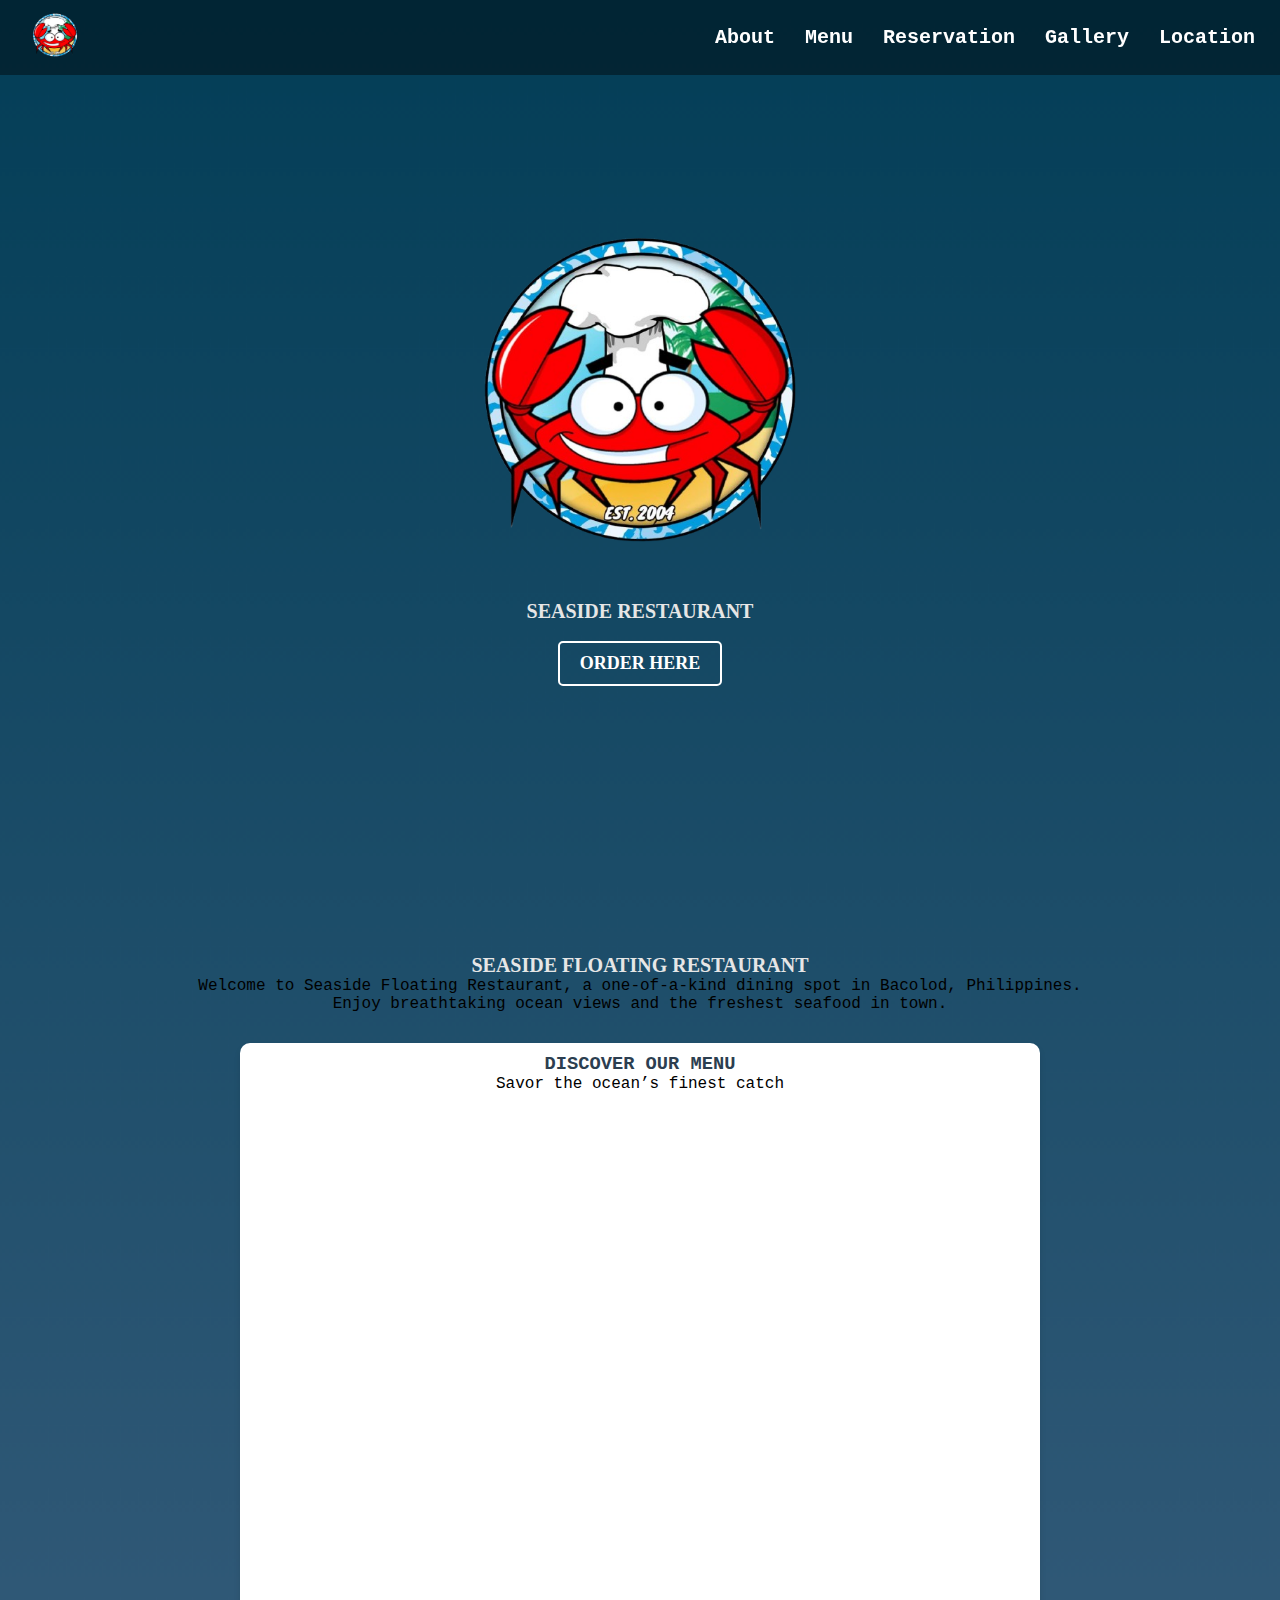
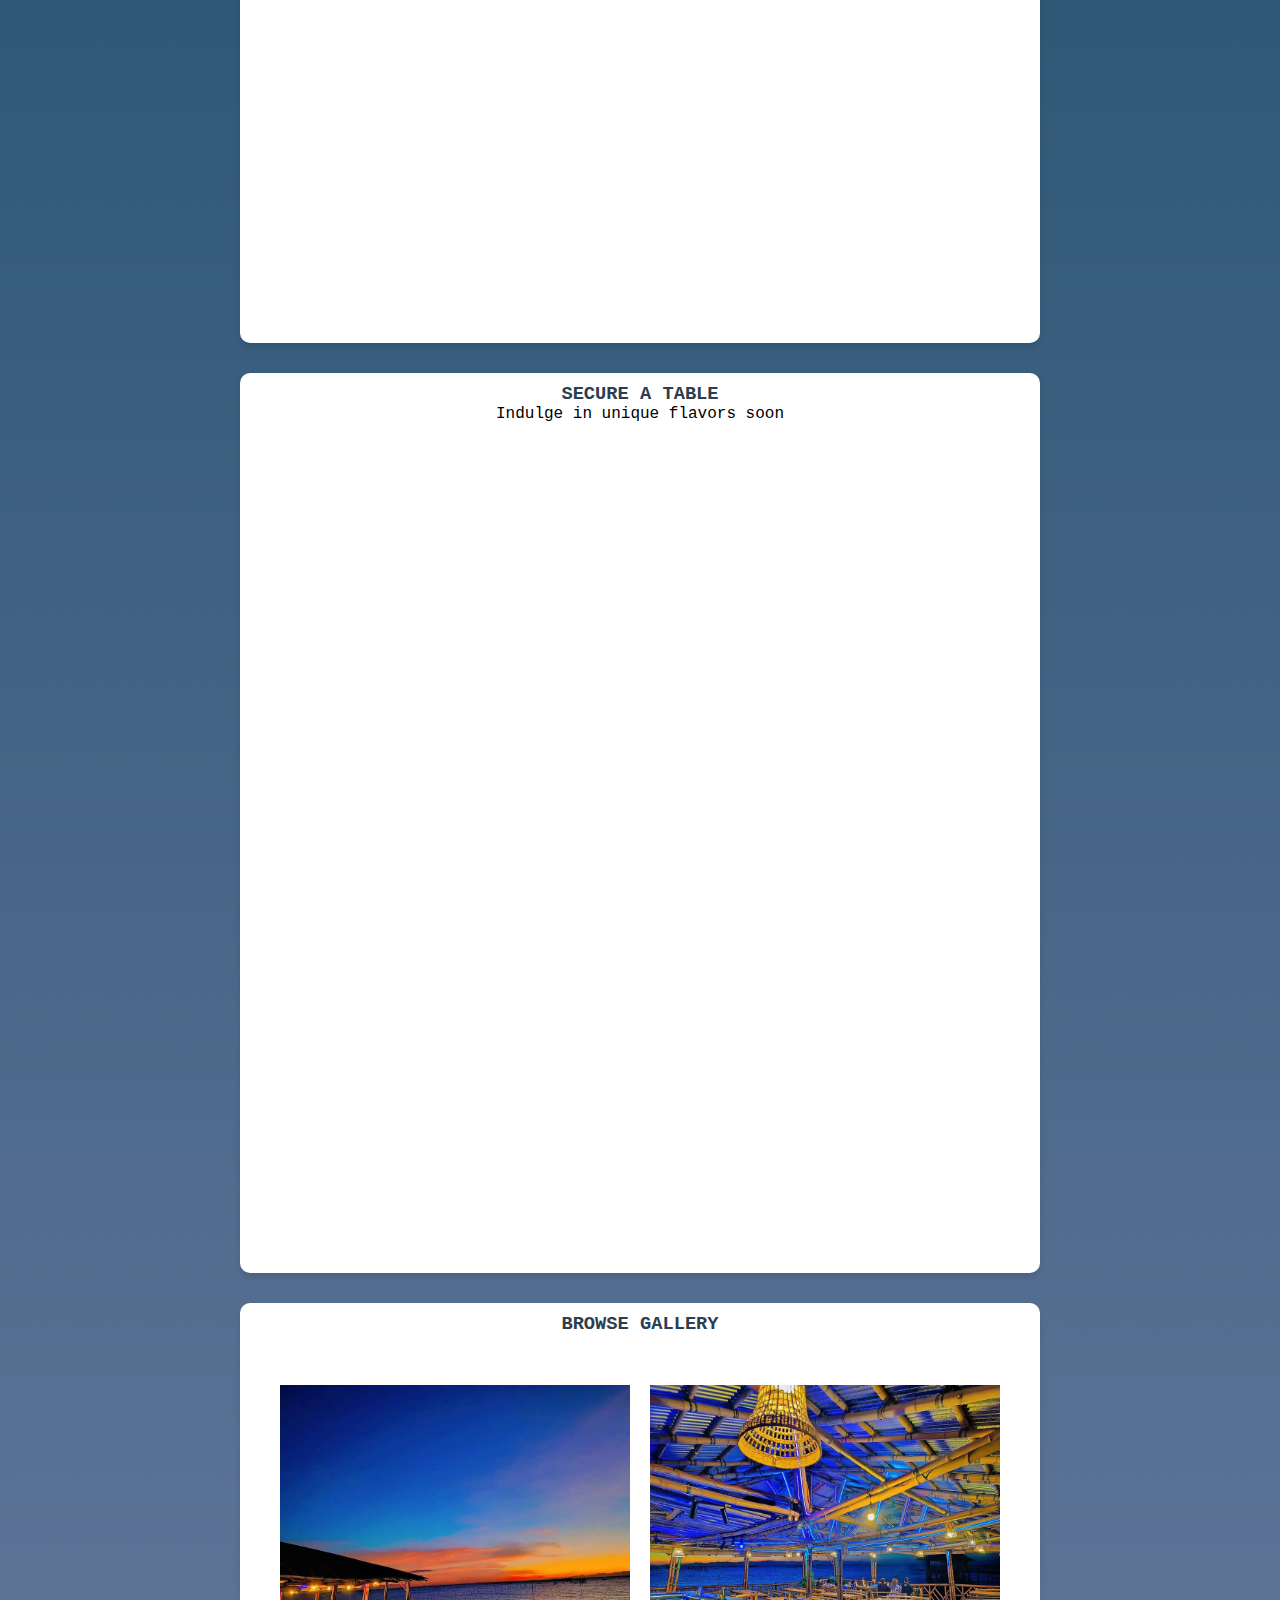
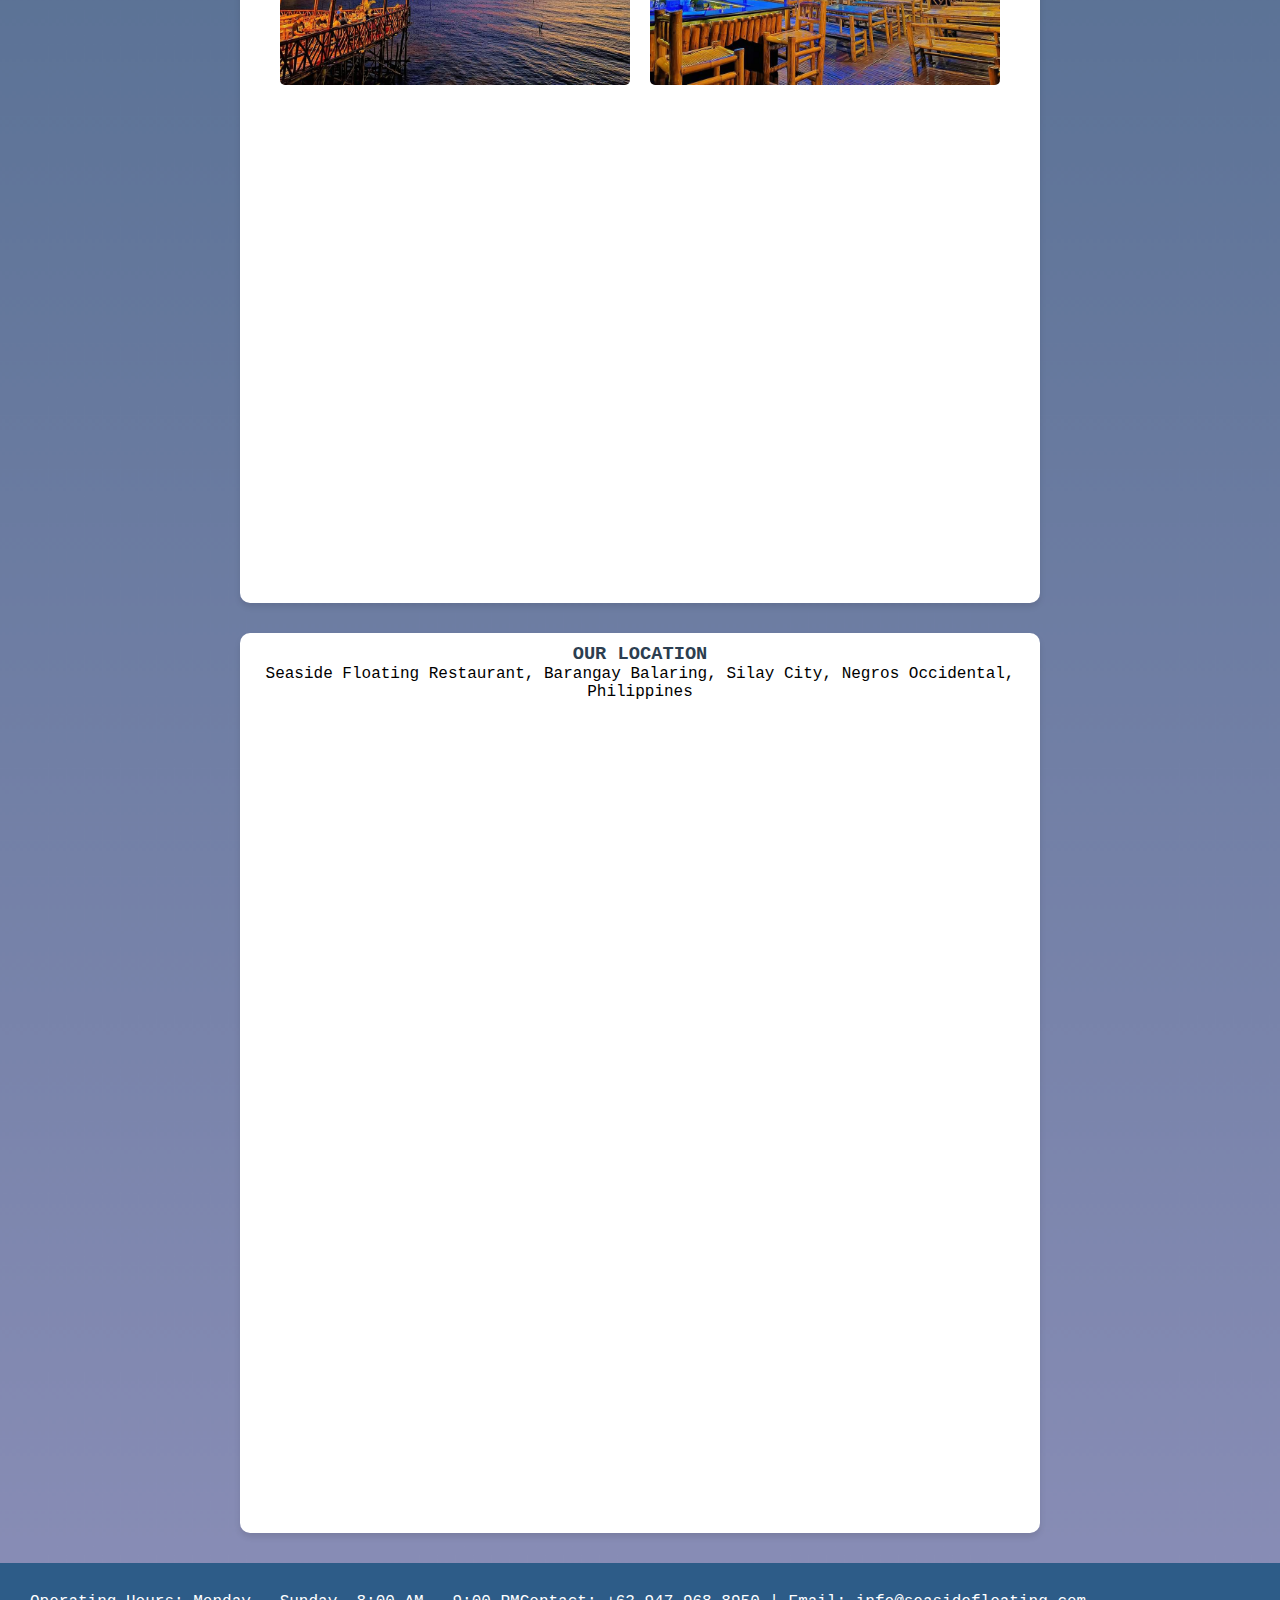
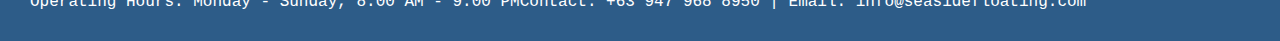
<file: SeaSidedatabase/Index.html>
<!DOCTYPE html>
<html lang="en">
<head>
    <meta charset="UTF-8">
    <meta name="viewport" content="width=device-width, initial-scale=1.0">
    <title>Seaside Floating Restaurant</title>
    <link rel="stylesheet" href="layout.css">
</head>
<body>  

    <header>
        <div class="logo">
            <img src="logo.png" alt="Restaurant Logo">
        </div>
        <nav>   
            <ul>
                <li><a href="about.html">About</a></li>
                <li><a href="menu.html">Menu</a></li>
                <li><a href="Index.html">Reservation</a></li>
                <li><a href="gallery.html">Gallery</a></li>
                <li><a href="location.html">Location</a></li>
            </ul>
        </nav>
    </header>
    <br>
    <br>
    <br>
    <br>
    <br>
    <main>
        <div class="content">
            <img src="logo.png" alt="Restaurant Logo" class="center-logo">
            <h2>SEASIDE RESTAURANT</h2>
            <br>
            <button id="ORDER BUTTON">ORDER HERE</button>
        </div>
    </main>
    <br>
    <br>
    <br>
    <br>
    <br>
    <br>
    <br>
    <br>
    <h2>SEASIDE FLOATING RESTAURANT</h2>
    <p>Welcome to Seaside Floating Restaurant, a one-of-a-kind dining spot in Bacolod, Philippines.<br> Enjoy breathtaking ocean views and the freshest seafood in town.</p>
</section>

<section class="menu">
    <h3>DISCOVER OUR MENU</h3>
    <p>Savor the ocean’s finest catch</p>
    <button onclick="viewMenu()">View Menu</button>
</section>

<section class="reservation">
    <h3>SECURE A TABLE</h3>
    <p>Indulge in unique flavors soon</p>
    <button onclick="reserveTable()">Reserve Now</button>
</section>

<section class="gallery">
    <h3>BROWSE GALLERY</h3>
    <div class="gallery-images">
        <div class="image"><img src="image1.jpg" alt="image1"></div>
        <div class="image"><img src="image2.jpg" alt="image2"></div>
    </div>
</section>

<section class="location">
    <h3>OUR LOCATION</h3>
    <p>Seaside Floating Restaurant, Barangay Balaring, Silay City, Negros Occidental, Philippines</p>
    <button onclick="viewLocation()">View Location</button>
</section>

<footer>
    <p>Operating Hours: Monday - Sunday, 8:00 AM - 9:00 PM</p>
    <p>Contact: +63 947 968 8950 | Email: info@seasidefloating.com</p>
</footer>
</body>
</html>
</file>
<file: SeaSidedatabase/layout.css>
* {
    margin: 0;
    padding: 0;
    box-sizing: border-box;
    font-family: 'Courier New', Courier, monospace;
}
body {
    background-image: url('Background.png');
    background-size: cover; 
    background-position: center; 
    background-repeat: no-repeat; 
}
body {
    margin: 0;
    padding: 0;
    font-family: Arial, sans-serif;
    background-color: #f5ebdc;
    text-align: center;
}

header {
    top: 0;
    left: 0;
    color: #070354;
    position: fixed;    
    width: 100%;
    background-color: rgba(0, 0, 0, 0.4);
    padding: 10px;
    display: flex;
    align-items: center;
    justify-content: space-between;
}

section {
    height: 100vh;
    width: 100vw;
    margin: 30px auto;
    padding: 10px;
    max-width: 800px;
    background-color: white;
    border-radius: 10px;
    box-shadow: 0 4px 6px rgba(0, 0, 0, 0.1);
}

h2 { 
    color: #e6e6e6;

}
h3 {
    color: #2c3e50;
}

button {
    background-color: #3498db;
    color: white;
    border: none;
    padding: 10px 20px;
    font-size: 16px;
    cursor: pointer;
    border-radius: 5px;
}

button:hover {
    background-color: #2980b9;
}

.gallery-images {
    display: flex;
    justify-content: center;
    gap: 20px;
}

.gallery-images .image img {
    width: 350px;
    height: 350px;
    border-radius: 5px;
    padding-top: 50px;
}

footer {
    background-color: #2c3e50;
    color: white;
    padding: 10px;
    margin-top: 20px;
}

.logo img {
    width: 50px;
    height: 50px;
    margin-left: 20px;
}

nav ul {
    list-style: none;
    padding: 0;
    margin: 0;
    display: flex;
}

nav ul li {
    margin: 0 15px;
    list-style: none;
    display: inline-block;
}

nav ul li a {
    color: rgb(255, 255, 255);
    text-decoration: none;
    font-size: 20px;
    font-weight: bold;
    transition: all ease 0.5s;
}

nav ul li a:hover {
    background-color: #000b41;
}

main {
    display: flex;
    flex-direction: column;
    align-items: center;
    justify-content: center;
    height: 80vh;
}

.center-logo {
    width: 350px;
    height: auto;
    margin-bottom: 30px;
}

h2 {
    font-size: 20px;
    font-style: bold;
    color: #e6e6e6;
    font-family: Copperplate, Papyrus, fantasy;
}

button {
    background-color: transparent;
    border: 2px solid #ffffff;
    padding: 10px 20px;
    font-size: 18px;
    cursor: pointer;
    color: #ffffff;
    font-weight: bold;
    font-family: Copperplate, Papyrus, fantasy;

    transition: transform 0.3s ease;
}


button:hover {
    transform: translateY(-10px);
    background-color: #980000;
    color: white;
}
footer {
    background-color: #2d5c88;
    padding: 30px;
    display: flex;
}
</file>
